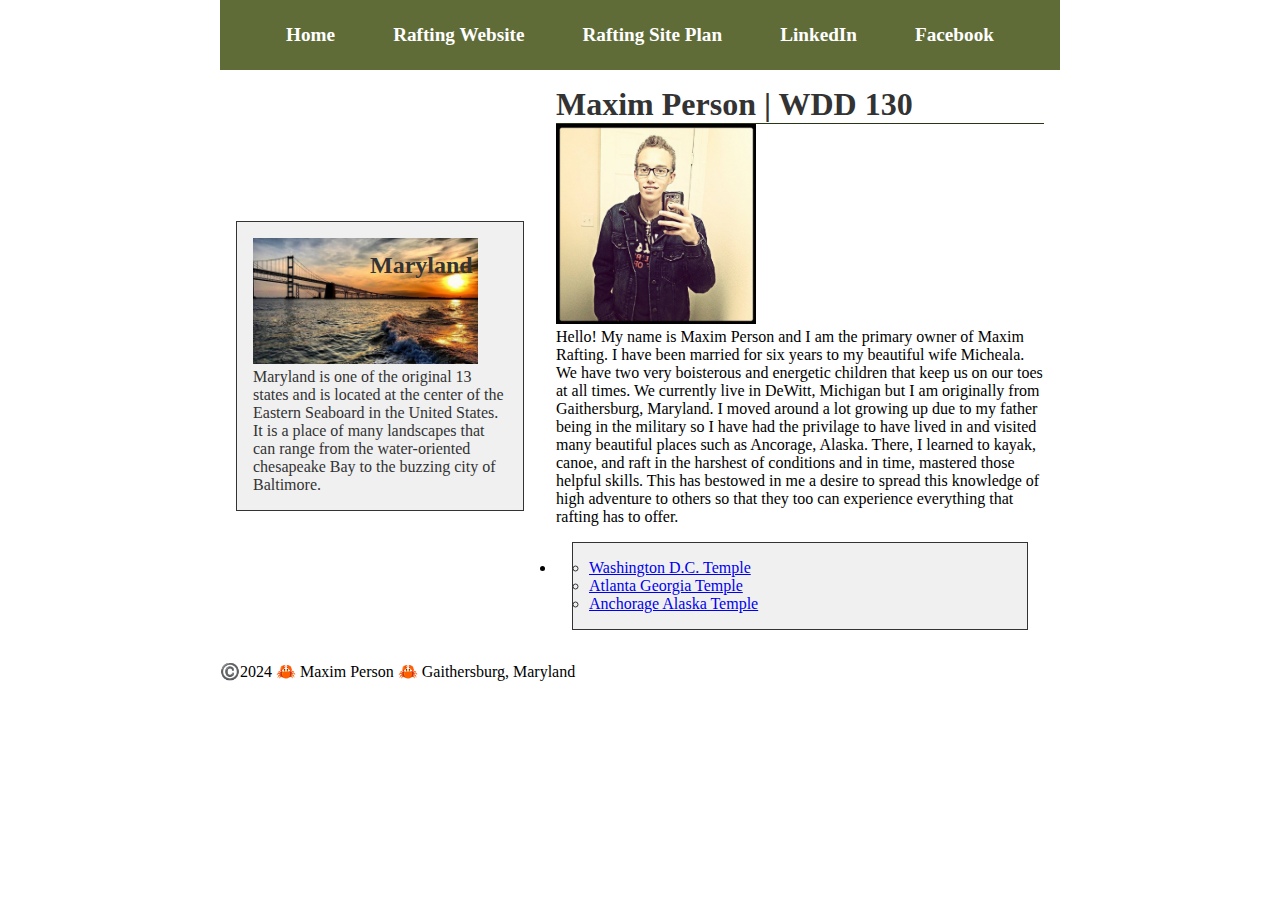
<file: index.html>
<!DOCTYPE html>
<html lang="en-US">
    <head>
        <meta charset="utf-8">
        <meta name="viewport" content="width=device-width,initial-scale=1.0">
        <title>Maxim Person | WDD 130</title>
        <meta name="description" content="My name is Maxim Person and this is my home page for my wdd130 course. It is here to describe myself and where I am from which is Gaithersburg, Maryland.">
        <meta name="author" content="Maxim Person">
        <link rel="stylesheet" href="styles/styles.css">
    </head>
    <body>
        <header>
            <nav>
                <a href="#">Home</a>
                <a href="wwr/">Rafting Website</a>
                <a href="wwr/site-plan-rafting.html">Rafting Site Plan</a>
                <a href="https://linkedin.com" target="_blank">LinkedIn</a>
                <a href="https://facebook.com" target="_blank">Facebook</a>
            </nav>
        </header>
        <div class="grid">
            <main>
                <h1>Maxim Person | WDD 130</h1>
                <img src="images/profile.jpg" alt="Profile picture of Maxim Person" width="200">
                <p>Hello! My name is Maxim Person and I am the primary owner of Maxim Rafting. I have been married for six years to my beautiful wife Micheala. We have two very boisterous and energetic children that keep us on our toes at all times. We currently live in DeWitt, Michigan but I am originally from Gaithersburg, Maryland. I moved around a lot growing up due to my father being in the military so I have had the privilage to have lived in and visited many beautiful places such as Ancorage, Alaska. There, I learned to kayak, canoe, and raft in the harshest of conditions and in time, mastered those helpful skills. This has bestowed in me a desire to spread this knowledge of high adventure to others so that they too can experience everything that rafting has to offer.</p>
                <ul>
                    <li>
                        <ul class="box">
                            <li><a href="https://www.churchofjesuschrist.org/temples/details/washington-d.c.-temple" target="_blank">Washington D.C. Temple</a></li>
                            <li><a href="https://www.churchofjesuschrist.org/temples/details/atlanta-georgia-temple" target="_blank">Atlanta Georgia Temple</a></li>
                            <li><a href="https://www.churchofjesuschrist.org/temples/details/anchorage-alaska-temple" target="_blank">Anchorage Alaska Temple</a></li>
                        </ul>
                    </li>
                </ul>
            </main>
            <aside>
                <div class="box">
                    <h2>Maryland</h2>
                    <img src="images/chesapeakebay.jpg" alt="Chesapeake Bay in Maryland">
                    <p>Maryland is one of the original 13 states and is located at the center of the Eastern Seaboard in the United States. It is a place of many landscapes that can range from the water-oriented chesapeake Bay to the buzzing city of Baltimore.</p>
                </div>
            </aside>
        </div>
        <footer>
            <p>©️2024 🦀 Maxim Person 🦀 Gaithersburg, Maryland</p>
        </footer>
    </body>
    <!-- Last modified on July 11, 2024 -->
</html>
</file>
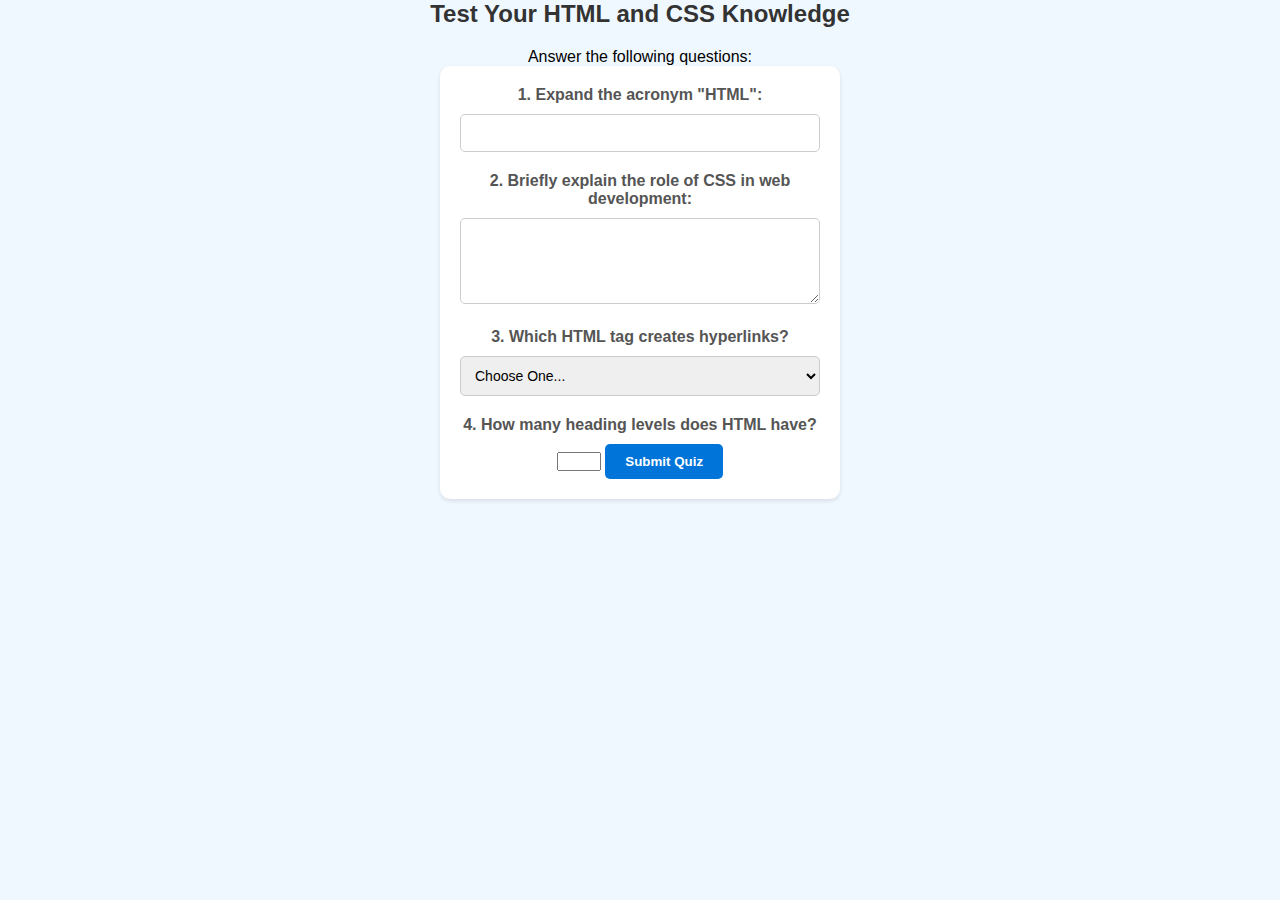
<file: quiz.html>
<!DOCTYPE html>
<html lang="en-US">
<head>
    <meta charset="utf-8">
    <meta name="viewport" content="width=device-width, initial-scale=1.0">
    <title>HTML and CSS Quiz</title>
    <meta name="author" content="Maxim Person">
    <link rel="stylesheet" href="styles/quiz.css">
</head>
<body>
    <header>
        <h1>Test Your HTML and CSS Knowledge</h1>
        <p>Answer the following questions:</p>
    </header>
    <form>
        <label for="q1">1. Expand the acronym "HTML":</label>
        <input type="text" id="q1" name="q1" required>

        <label for="q2">2. Briefly explain the role of CSS in web development:</label>
        <textarea id="q2" name="q2" rows="4" required></textarea>

        <label for="q3">3. Which HTML tag creates hyperlinks?</label>
        <select id="q3" name="q3" required>
            <option value="" selected disabled>Choose One...</option>
            <option value="a">a</option>
            <option value="link">link</option>
            <option value="href">href</option>
        </select>

        <label for="q4">4. How many heading levels does HTML have?</label>
        <input type="number" id="q4" name="q4" min="1" max="6" required>

        <button type="submit">Submit Quiz</button>
    </form>
</body>
</html>
</file>
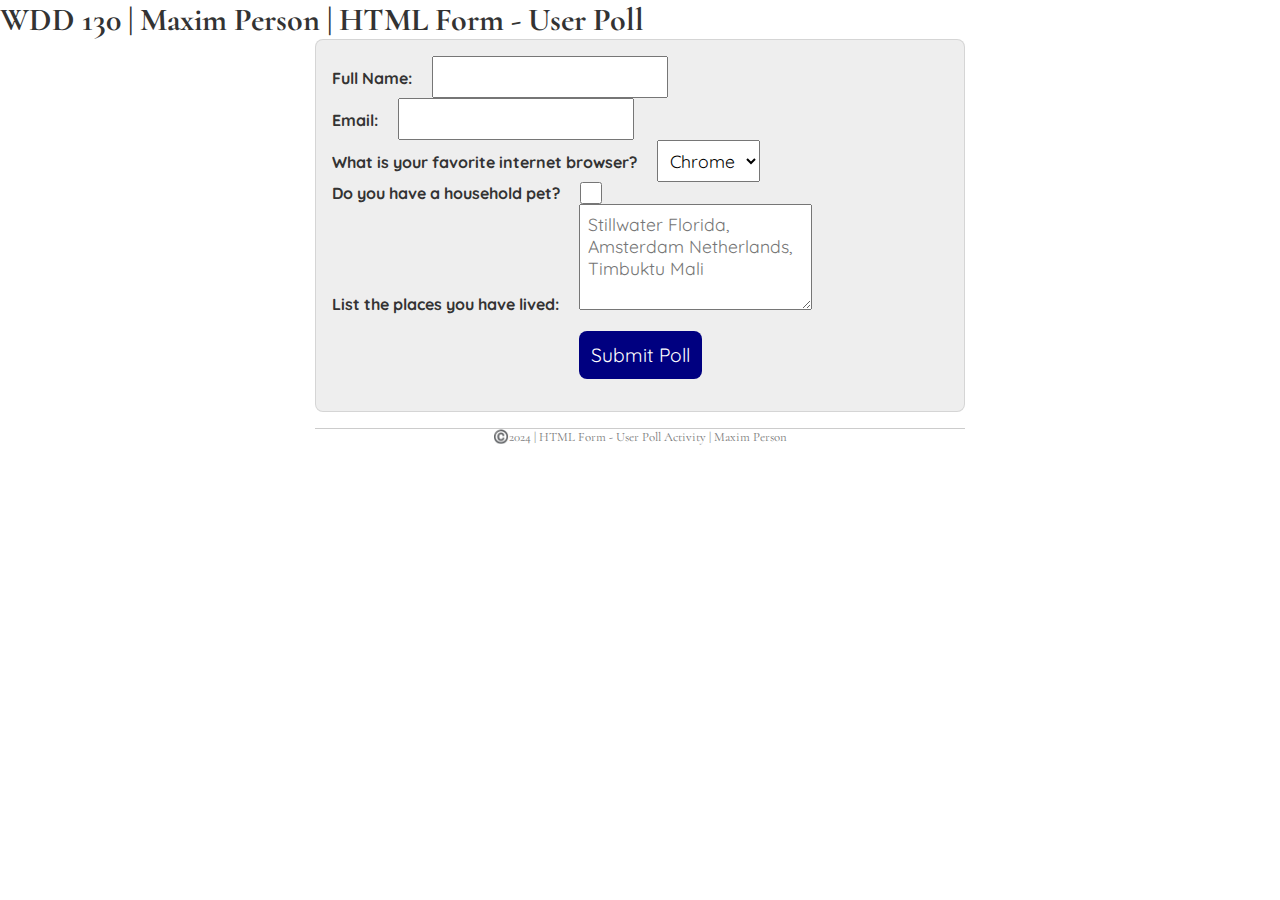
<file: week05/poll-form.html>
<!DOCTYPE html>
<html lang="en-us">
<head>
    <meta charset="utf-8">
    <meta name="viewport" content="width=device-width, initial-scale=1">
    <title>WWD 130 | HTML Form - User Poll</title>
    <meta name="author" content="Maxim Person">
    <link rel="stylesheet" href="styles/poll-form.css">
</head>
<body>
    <header>
        <h1>WDD 130 | Maxim Person | HTML Form - User Poll</h1>
    </header>
    <main>
        <form>
            <div class="form-item column2">
                <label for="fullname">Full Name:</label>
                <input type="text" id="fullname" name="fullname">
            </div>
            <div class="form-item column2">
                <label for="useremail">Email:</label>
                <input type="email" id="useremail" name="useremail">
            </div>
            <div class="form-item">
                <label for="browser">What is your favorite internet browser?</label>
                <select id="browser" name="browser">
                    <option value="chrome">Chrome</option>
                    <option value="firefox">Firefox</option>
                    <option value="safari">Safari</option>
                    <option value="edge">Edge</option>
                    <option value="brave">Brave</option>
                    <option value="other">Other</option>
                </select>
            </div>
            <div class="form-item column1">
                <label for="pet">Do you have a household pet?</label>
                <input type="checkbox" id="pet" name="pet">
            </div>
            <div class="form-item">
                <label for="feedback">List the places you have lived:</label>
                <textarea id="feedback" name="feedback" rows="4" placeholder="Stillwater Florida, Amsterdam Netherlands, Timbuktu Mali"></textarea>
            </div>
            <button type="submit">Submit Poll</button>
        </form>
    </main>
    <footer>
        <p>©️2024 | HTML Form - User Poll Activity | Maxim Person</p>
    </footer>
</body>
</html>
</file>
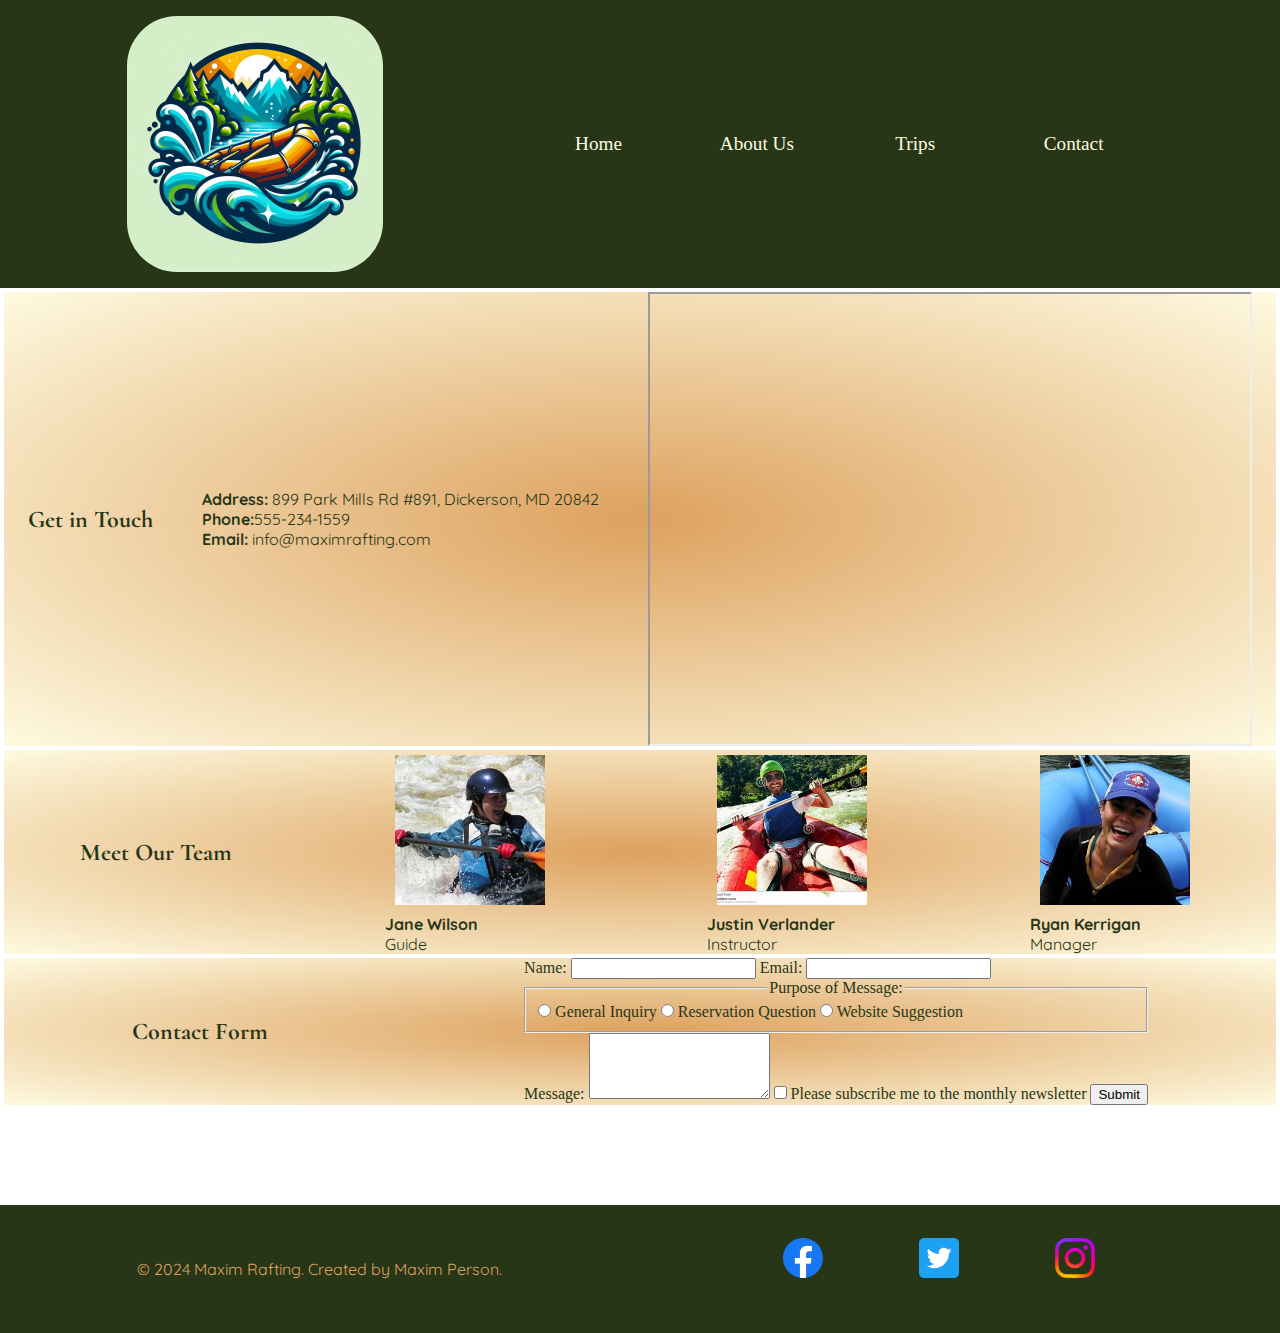
<file: wwr/contact.html>
<!DOCTYPE html>
<html lang="en">
<head>
  <meta charset="UTF-8">
  <meta name="viewport" content="width=device-width, initial-scale=1.0">
  <title>Contact Us</title>
  <meta name="description" content="Get in touch with Maxim Rafting"> <!-- Updated meta description -->
  <link rel="stylesheet" href="styles/rafting.css">
</head>
<body>
  <header>
    <img src="images/logo.png" alt="Logo">
    <nav> 
      <a href="index.html">Home</a>
      <a href="about.html">About Us</a>
      <a href="trips.html">Trips</a>
      <a href="contact.html">Contact</a>
    </nav>
  </header>
  <main>
    <section>
      <h2>Get in Touch</h2>
      <p>
        <strong>Address:</strong> 899 Park Mills Rd #891, Dickerson, MD 20842<br>
        <strong>Phone:</strong>555-234-1559<br>
        <strong>Email:</strong> info@maximrafting.com
      </p>
      <iframe src="https://www.google.com/maps/embed?pb=!1m14!1m12!1m3!1d36301.16991579448!2d-77.57535499792323!3d39.30205408961445!2m3!1f0!2f0!3f0!3m2!1i1024!2i768!4f13.1!5e0!3m2!1sen!2sus!4v1721777658331!5m2!1sen!2sus" width="600" height="450" allowfullscreen="" loading="lazy" referrerpolicy="no-referrer-when-downgrade"></iframe>
    </section>
    <section>
      <h2>Meet Our Team</h2>
      <div class="employee1">
        <img src="images/employee1.jpg" alt="Employee 1">
        <p><strong>Jane Wilson</strong><br>Guide</p>
      </div>
      <div class="employee2">
        <img src="images/employee2.jpg" alt="Employee 2">
        <p><strong>Justin Verlander</strong><br>Instructor</p>
      </div>
      <div class="employee3">
        <img src="images/employee3.jpg" alt="Employee 3">
        <p><strong>Ryan Kerrigan</strong><br>Manager</p>
      </div>
    </section>
    <section>
      <h2>Contact Form</h2>
      <form action="submit_form.php" method="post">
        <label for="name">Name:</label>
        <input type="text" id="name" name="name" required>
        <label for="email">Email:</label>
        <input type="email" id="email" name="email" required>
        <fieldset>
          <legend>Purpose of Message:</legend>
          <label><input type="radio" name="purpose" value="General Inquiry" required> General Inquiry</label>
          <label><input type="radio" name="purpose" value="Reservation Question"> Reservation Question</label>
          <label><input type="radio" name="purpose" value="Website Suggestion"> Website Suggestion</label>
        </fieldset>
        <label for="message">Message:</label>
        <textarea id="message" name="message" rows="4" required></textarea>
        <label><input type="checkbox" name="subscribe" value="yes"> Please subscribe me to the monthly newsletter</label>
        <button type="submit">Submit</button>
      </form>
    </section>
  </main>
  <footer>
    <p>© 2024 Maxim Rafting. Created by Maxim Person.</p>
    <nav class="sociallinks">
      <a href="https://facebook.com">
        <img src="images/facebook.svg" alt="Facebook">
      </a>
      <a href="https://twitter.com">
        <img src="images/twitter.svg" alt="Twitter">
      </a>
      <a href="https://instagram.com">
        <img src="images/instagram.svg" alt="Instagram">
</file>
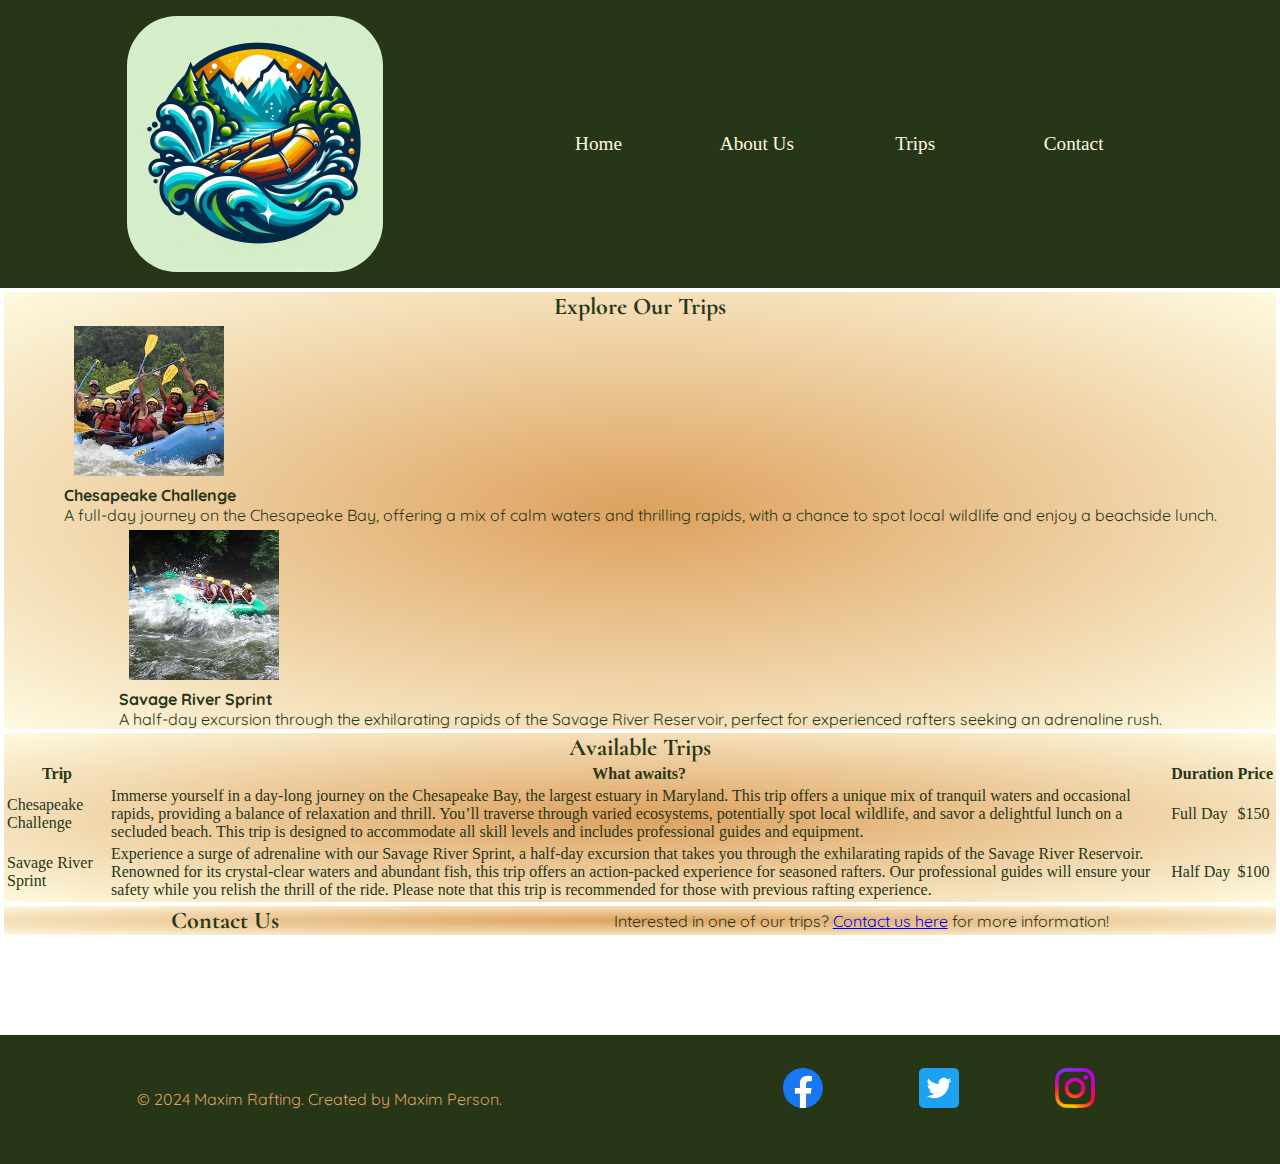
<file: wwr/trips.html>
<!DOCTYPE html>
<html lang="en">
<head>
  <meta charset="UTF-8">
  <meta name="viewport" content="width=device-width, initial-scale=1.0">
  <title>Trips</title>
  <meta name="description" content="Explore our exciting rafting trips at Maxim Rafting">
  <link rel="stylesheet" href="styles/rafting.css">
</head>
<body>
  <header>
    <img src="images/logo.png" alt="Logo">
    <nav> 
      <a href="index.html">Home</a>
      <a href="about.html">About Us</a>
      <a href="trips.html">Trips</a>
      <a href="contact.html">Contact</a>
    </nav>
  </header>
  <main>
    <section>
      <h2>Explore Our Trips</h2>
      <div class="trip">
        <img src="images/trip1.jpg" alt="Chesapeake Challenge">
        <p><strong>Chesapeake Challenge</strong><br>A full-day journey on the Chesapeake Bay, offering a mix of calm waters and thrilling rapids, with a chance to spot local wildlife and enjoy a beachside lunch.</p>
      </div>
      <div class="trip">
        <img src="images/trip2.jpg" alt="Savage River Sprint">
        <p><strong>Savage River Sprint</strong><br>A half-day excursion through the exhilarating rapids of the Savage River Reservoir, perfect for experienced rafters seeking an adrenaline rush.</p>
      </div>
    </section>
    <section>
      <h2>Available Trips</h2>
      <table>
        <tr>
          <th>Trip</th>
          <th>What awaits?</th>
          <th>Duration</th>
          <th>Price</th>
        </tr>
        <tr>
          <td>Chesapeake Challenge</td>
          <td> Immerse yourself in a day-long journey on the Chesapeake Bay, the largest estuary in Maryland. This trip offers a unique mix of tranquil waters and occasional rapids, providing a balance of relaxation and thrill. You’ll traverse through varied ecosystems, potentially spot local wildlife, and savor a delightful lunch on a secluded beach. This trip is designed to accommodate all skill levels and includes professional guides and equipment.</td>
          <td>Full Day</td>
          <td>$150</td>
        </tr>
        <tr>
          <td>Savage River Sprint</td>
          <td>Experience a surge of adrenaline with our Savage River Sprint, a half-day excursion that takes you through the exhilarating rapids of the Savage River Reservoir. Renowned for its crystal-clear waters and abundant fish, this trip offers an action-packed experience for seasoned rafters. Our professional guides will ensure your safety while you relish the thrill of the ride. Please note that this trip is recommended for those with previous rafting experience.</td>
          <td>Half Day</td>
          <td>$100</td>
        </tr>
      </table>
    </section>
    <section>
      <h2>Contact Us</h2>
      <p>Interested in one of our trips? <a href="contact.html">Contact us here</a> for more information!</p>
    </section>
  </main>
  <footer>
    <p>© 2024 Maxim Rafting. Created by Maxim Person.</p>
    <nav class="sociallinks">
      <a href="https://facebook.com">
        <img src="images/facebook.svg" alt="Facebook">
      </a>
      <a href="https://twitter.com">
        <img src="images/twitter.svg" alt="Twitter">
      </a>
      <a href="https://instagram.com">
        <img src="images/instagram.svg" alt="Instagram">
      </a>
    </nav>
  </footer>
</body>
</html>
</file>
<file: styles/styles.css>
@import url('https://fonts.googleapis.com/css2?family=Cormorant:ital,wght@0,300..700;1,300..700&family=Quicksand:wght@300..700&display=swap');

* {
    margin: 0;
    padding: 0;
    box-sizing: border-box;
}

.cormorant {
    font-family: "Cormorant", serif;
    font-weight: 300;
    font-style: normal;
}

.quicksand {
    font-family: "Quicksand", sans-serif;
    font-weight: 300;
    font-style: normal;
}

header, .grid, footer {
    max-width: 840px;
    margin: 0 auto;
}

nav {
    background-color: #606c38;
    padding: 1rem;
    display: flex;
    justify-content: space-evenly;
    align-items: center;
}

nav a {
    display: block;
    padding: 0.5rem;
    text-decoration: none;
    font-size: 1.2rem;
    font-weight: 700;
    color: #fff;
}

h1 {
    color: #333;
    border-bottom: 1px solid #283618;
}

.grid {
    display: grid;
    grid-template-columns: 20rem 1fr;
    align-items: center;
}

main {
    grid-column: 2/3;
    margin: 1rem;
}

aside {
    width: 20rem;
    position: relative;
    grid-column: 1/2;
    grid-row: 1/2;
}

aside img {
    width: 225px;
    height: auto;
}

aside h2 {
    position: absolute;
    top: 47px; 
    left: 150px; 
    color: #333;
}

/*class selectors*/

.box {
    margin: 1rem;
    border: 1px solid #333;
    padding: 1rem;
    background-color: #f0f0f0;
    color: #333; 
}
</file>
<file: styles/quiz.css>
* {
    margin: 0;
    padding: 0;
    box-sizing: border-box;
}
body {
    font-family: Arial, sans-serif;
    background-color: #f0f8ff;
    text-align: center;
}
form {
    max-width: 400px;
    margin: 0 auto;
    padding: 20px;
    background-color: #ffffff;
    border-radius: 10px;
    box-shadow: 0 2px 4px rgba(0, 0, 0, 0.1);
}
h1 {
    color: #333;
    font-size: 24px;
    margin-bottom: 20px;
}
label {
    display: block;
    margin-bottom: 10px;
    font-weight: bold;
    color: #555;
}
input[type="text"],
textarea,
select {
    width: 100%;
    padding: 10px;
    margin-bottom: 20px;
    border: 1px solid #ccc;
    border-radius: 5px;
    font-size: 14px;
}
button[type="submit"] {
    background-color: #0074D9;
    color: #fff;
    border: none;
    padding: 10px 20px;
    border-radius: 5px;
    cursor: pointer;
    font-weight: bold;
    transition: background-color 0.3s ease;
}
button[type="submit"]:hover {
    background-color: #005ea8;
}
</file>
<file: week05/styles/poll-form.css>
@import url('https://fonts.googleapis.com/css2?family=Cormorant:ital,wght@0,300..700;1,300..700&family=Quicksand:wght@300..700&display=swap');
/* Universal Selector */
* {
    margin: 0;
    padding: 0;
    box-sizing: border-box;
}
body {
    font-family: 'Cormorant', serif;
    font-size: 16px;
    color: #333;
    background: #fff;
}
form {
    width: 650px;
    margin: 0 auto;
    padding: 1rem;
    border: 1px solid rgba(0, 0, 0, 0.1);
    border-radius: 0.5rem;
    background-color: #eee;
    display: grid;
}
fieldset {
    display: grid;
    grid-gap: 0.5rem;
    margin: 1rem;
    border: 2px solid #ddd; 
    padding: 1rem;
}
legend {
    padding: 0.5rem;
    color: navy;
    font-size: 1.3em;
    font-weight: bold; 
}
label, input, button, select, textarea {
    font-family: 'Quicksand', sans-serif;
}
label {
    text-align: left; 
    padding-right: 1rem;
    font-weight: bold; 
}
input, select, textarea {
    padding: 0.5rem;
    font-size: 1.1rem;
}
input[type="checkbox"] {
    width: 22px;
    height: 22px;
    vertical-align: bottom;
}
button {
    margin: 1rem auto; 
    background-color: navy;
    color: #fff;
    border: none;
    border-radius: 0.5rem;
    padding: 0.75rem;
    font-size: 1.2rem;
    cursor: pointer;
    transition: background-color 0.3s ease;
}
button:hover {
    background-color: darkgreen;
}
footer {
    margin: 1rem auto 0;
    width: 650px;
    text-align: center;
    font-size: 0.8em;
    color: #777;
    border-top: 1px solid #ccc;
}
</file>
<file: wwr/styles/rafting.css>
@import url('https://fonts.googleapis.com/css2?family=Cormorant:ital,wght@0,300..700;1,300..700&family=Quicksand:wght@300..700&display=swap');

* {
    margin: auto;
    padding: auto;
}
  /*<uniquifier>: Use a unique and descriptive class name*/
  /*<weight>: Use a value from 300 to 700*/
  .cormorant {
    font-family: "Cormorant", serif;
    font-weight: 300;
    font-style: normal;
}
  /*<uniquifier>: Use a unique and descriptive class name*/
  /*<weight>: Use a value from 300 to 700*/
  
.quicksand {
    font-family: "Quicksand", sans-serif;
    font-weight: 300;
    font-style: normal;
}
:root {
    --primary-color: #606c38;
    --secondary-color: #283618;;
    --accent1-color: #fefae0;
    --accent2-color: #dda15e;
    --accent3-color: #eeee;
    --heading2-font: 'Cormorant',serif;
    --heading-font: 'Quicksand', serif;
    --paragraph-font: 'Cormonant', serif;
    --paragraph2-font: 'Quicksand',serif;
    --nav-background-color: #eef0acee;
    --nav-link-color: #fefae0;
    --nav-hover-background-color: #fefae0;
    --nav-hover-link-color: #dda15e;
}
h1 {
    text-align: center;
    font-family: var(--heading2-font);
    color: var(--secondary-color);
    background: radial-gradient(#dda15e, #fefae0);
    height: auto;
}
h2 {
    text-align: center;
    font-family: var(--heading2-font);
    color: var(--secondary-color);
} 
h3{
    text-align: center;
    font-family: var(--heading2-font);
    color: var(--secondary-color);
} 
header {
    background-color: var(--secondary-color);
    padding: 1em;
    text-align: center;
    display: flex;
}
header img {
    display: grid;
    grid-template-columns: auto 1fr;
    align-items: center;
    width: 20vw;
    max-width: 100%;
    height: auto;
    border-radius: 50px;
    margin-right: 25px;
}
nav {
    line-height: 3em;
    text-align: center;
    font-size: 1.2em;
    list-style-type: none;
    display: flex;
    justify-content: space-around;
}
nav a {
    padding: 1em;
    min-width: 120px;
    text-decoration: none;
}
nav a:link, nav a:visited {
    color: var(--nav-link-color);
}
nav a:hover {
    color: var(--nav-hover-link-color);
    background-color: var(--nav-hover-background-color);
}
.hero {
	margin: 10px auto;
	position: relative;
}
.hero img{
    width: 100%;
    height: auto;
    display: block;
}
.hero h1 {
    position: absolute;
	text-align: center;
	font-size: 2rem;
	text-shadow: 3px 3px 5px #283618;
    margin-left: 40%;
    margin-top: 1px;
    color: var(--secondary-color);
}
.hero article {
    position: absolute;
	bottom: 50px;
	background: radial-gradient(#dda15e, #fefae0);
    opacity: .9;
    color: #283618; 
    margin: 10px;
    padding: 10px;
    text-align: center;
    font-size: 18px;
    font-family: var(--paragraph2-font);
}
.hero article img {
    float: right;
    width: 300px;
    height: auto;
    margin: 4px;
    padding-left: 5px;
}
p {
    font-family: var(--paragraph2-font);
}
section {
    display: flex;
    flex-direction: column;
    align-items: center;
    background: radial-gradient(#dda15e, #fefae0);
    margin: 4px;
    color: #283618;
}
section {
    flex-direction: row;
    flex-wrap: wrap;
    justify-content: center;
}
figure {
    margin: 10px;
}
section img {
    width: 150px;
    height: 150px; 
    object-fit: cover;
    margin: 5px 10px;
}
footer{
    display: flex;
    justify-content: space-be;
    align-items: center;
    background-color:var(--secondary-color);
    padding: 25px 20px;
    margin-top: 100px;
    color:var(--accent2-color);
}
.sociallinks img {
    width: 40px;

}
.sociallinks a{
    padding: 5px;
    margin: 3px;
}
.sociallinks a:hover {
    color: var(--accent2-color);
    background-color: var(--accent1-color)
}
.hero {
    width: 100%;
    display: flex;
    justify-content: center;
    align-items: center;
    background: url('images/hero.jpg') no-repeat center center/cover;
  }
  
  .newsletter form {
    display: flex;
    flex-direction: column;
  }
  
  .cta {
    text-align: center;
    padding: 2em;
  }
  
  .grid {
    display: grid;
    grid-template-columns: repeat(auto-fit, minmax(200px, 1fr));
    gap: 1em;
  }
</file>
